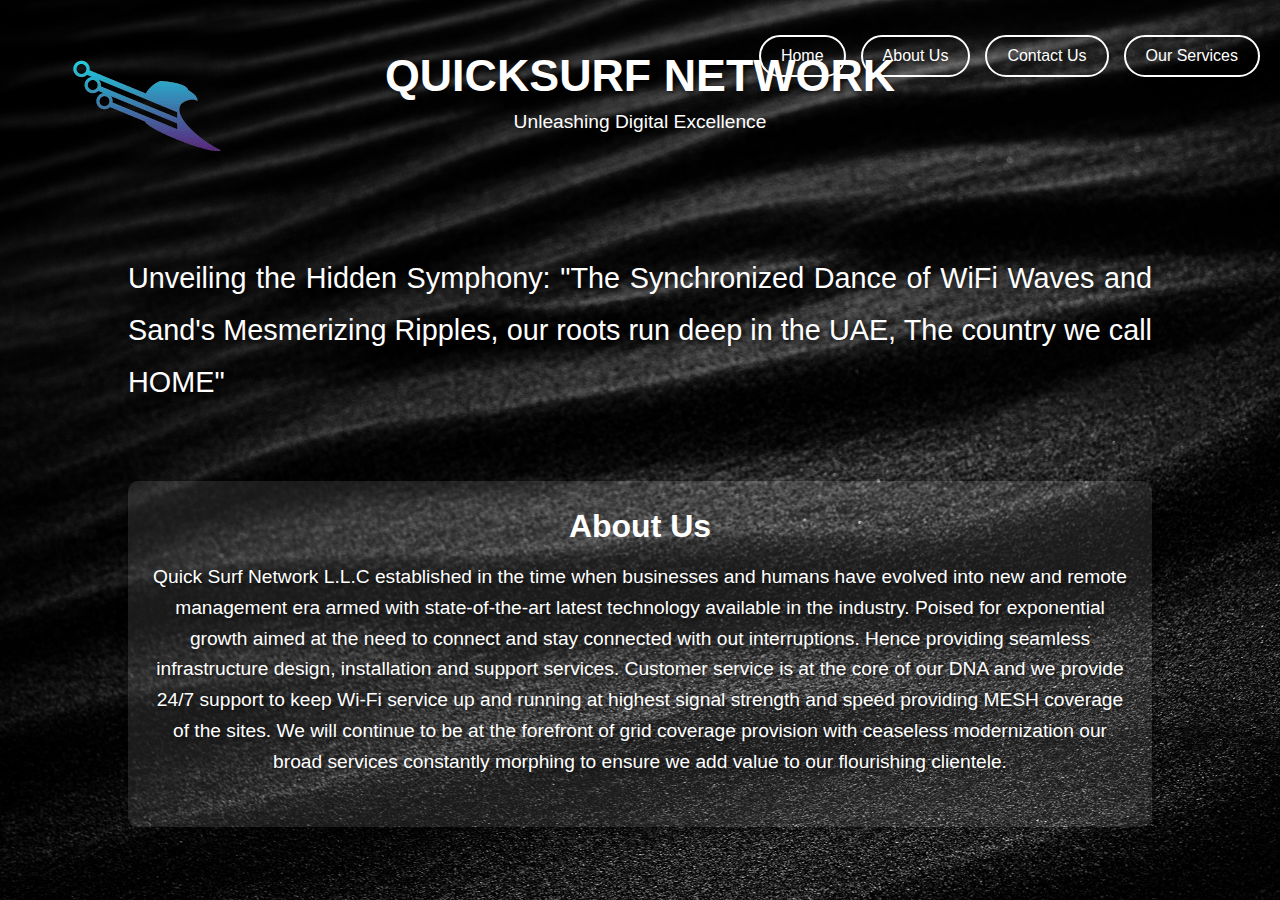
<file: index.html>
<!DOCTYPE html>
<html lang="en">
<head>
<meta charset="UTF-8">
<meta name="viewport" content="width=device-width, initial-scale=1.0">
<title>Home - Quicksurf Network</title>
<style>
    * {
        margin: 0;
        padding: 0;
        box-sizing: border-box;
    }

    body {
        font-family: Arial, sans-serif;
        margin: 0;
        background-color: #000;
        background-image: url('background.jpg');
        background-size: cover;
        background-position: center;
        background-repeat: no-repeat;
        height: 100vh;
        color: #fff;
        display: flex;
        flex-direction: column;
        align-items: center;
    }

    .logo {
        max-width: 350px;
        position: absolute;
        top: 0px;
        left: 0px;
        height: auto;
        margin: 20px 0;
    }

    h1 {
        font-size: 2.8rem;
        font-weight: bold;
        text-transform: uppercase;
        margin-bottom: 10px;
        text-shadow: 2px 2px 5px rgba(0, 0, 0, 0.7);
    }

    p {
        font-size: 1.2rem;
        text-align: center;
        margin-bottom: 30px;
        text-shadow: 2px 2px 5px rgba(0, 0, 0, 0.7);
    }

    .button-container {
        position: absolute;
        top: 35px;
        right: 20px;
        display: flex;
        gap: 15px;
    }

    a {
        text-decoration: none;
        padding: 10px 20px;
        font-size: 1rem;
        border: 2px solid #ffffff;
        border-radius: 25px;
        background-color: transparent;
        color: #ffffff;
        transition: all 0.3s ease-in-out;
    }

    a:hover {
        background-color: #ffffff;
        color: #000;
    }

    .content {
        text-align: center;
        margin-top: 50px;
        max-width: 80%;
    }

    .highlight-text {
        margin-top: 120px;
        font-size: 1.8rem;
        font-style: bold;
        text-align: start;
        text-align: justify;
        line-height: 1.8;
        color: #ffffff;
        text-shadow: 2px 2px 5px rgba(0, 0, 0, 0.7);
    }

    .about-box {
        margin: auto; /* Center the box */
        background-color: rgba(255, 255, 255, 0.1);
        padding: 20px;
        border-radius: 10px;
        box-shadow: 0 0 10px rgba(0, 0, 0, 0.5);
        max-width: 80%;
        color: #fff;
        text-align: justify;
        line-height: 1.6;
        display: flex;
        flex-direction: column;
        align-items: center;
        justify-content: center;
    }

    .about-box h2 {
        font-size: 2rem;
        margin-bottom: 10px;
        text-align: center;
    }
</style>
</head>
<body>
    <img src="logo-removebg-preview.png" alt="QuickSurf Network Logo" class="logo" />

    <div class="content">
        <h1>QuickSurf Network</h1>
        <p>Unleashing Digital Excellence</p>
        <div class="highlight-text">
            Unveiling the Hidden Symphony: "The Synchronized Dance of WiFi Waves and Sand's Mesmerizing Ripples, our roots run deep in the UAE, The country we call HOME"
        </div>
    </div>

    <div class="about-box">
        <h2>About Us</h2>
        <p>Quick Surf Network L.L.C established in the time when businesses and humans have evolved into new and remote management era armed with state-of-the-art latest technology available in the industry. Poised for exponential growth aimed at the need to connect and stay connected with out interruptions. Hence providing seamless infrastructure design, installation and support services. Customer service is at the core of our DNA and we provide 24/7 support to keep Wi-Fi service up and running at highest signal strength and speed providing MESH coverage of the sites. We will continue to be at the forefront of grid coverage provision with ceaseless modernization our broad services constantly morphing to ensure we add value to our flourishing clientele.</p>
    </div>

    <div class="button-container">
        <a href="index.html">Home</a>
        <a href="about.html">About Us</a>
        <a href="contactus.html">Contact Us</a>
        <a href="ourservices.html">Our Services</a>
    </div>
</body>
</html>
</file>
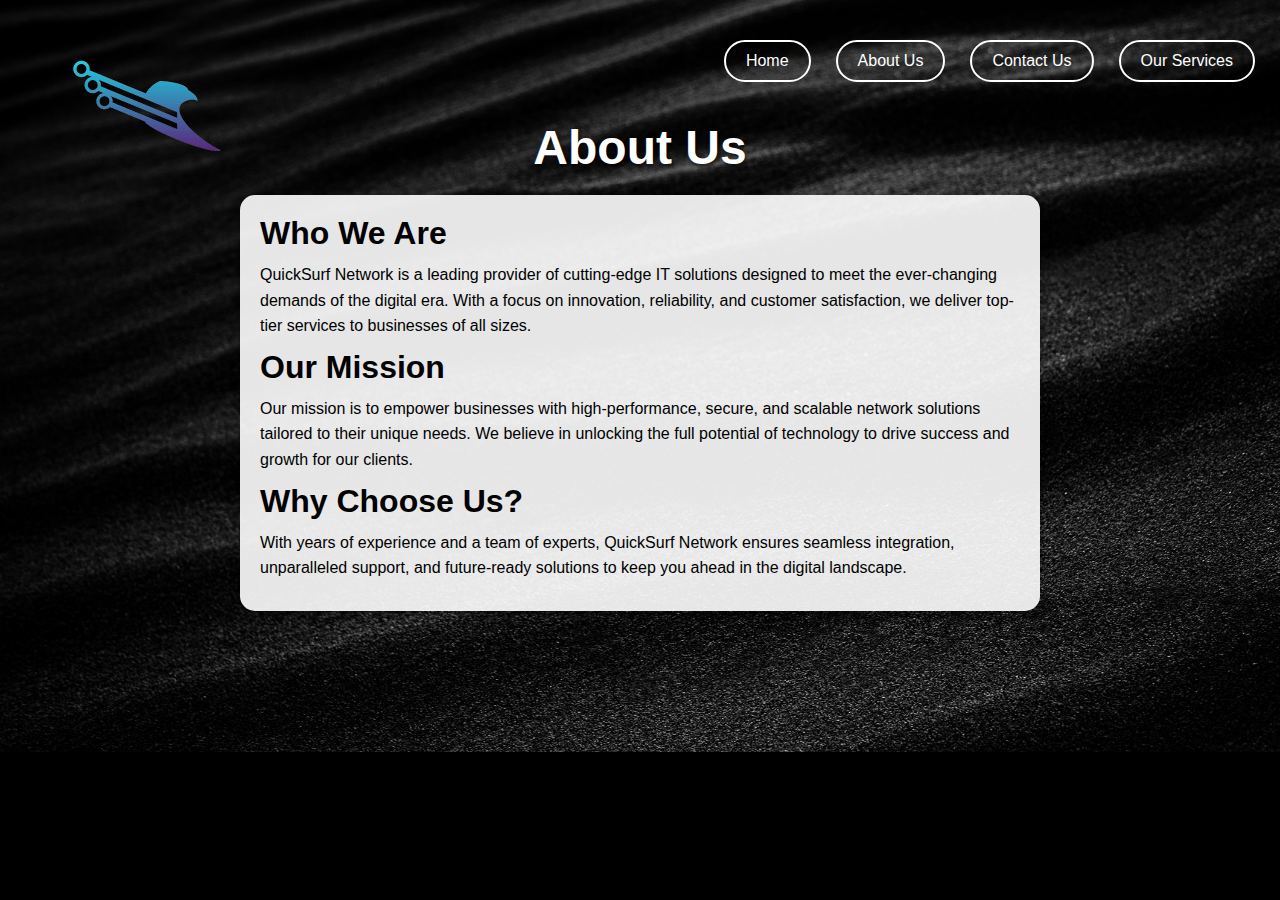
<file: about.html>
<!DOCTYPE html>
<html lang="en">
<head>
<meta charset="UTF-8">
<meta name="viewport" content="width=device-width, initial-scale=1.0">
<title>About Us - QuickSurf Network</title>
<style>
    
    * {
        margin: 0;
        padding: 0;
        box-sizing: border-box;
    }

    body {
        font-family: Arial, sans-serif;
        background-color: #000;
        background-image: url('background.jpg');
        background-size: cover;
        background-position: center;
        background-repeat: no-repeat;
        color: #fff;
        display: flex;
        flex-direction: column;
        align-items: center;
        text-align: center;
        padding: 20px;
    }

    
    .button-container {
        position: absolute;
        top: 35px;
        right: 20px;
        display: flex;
        gap: 15px;
    }

    .button-container a {
        text-decoration: none;
        padding: 10px 20px;
        margin: 5px;
        background-color: transparent;
        border: 2px solid #fff;
        border-radius: 25px;
        color: #fff;
        font-size: 1rem;
        transition: background-color 0.3s ease, color 0.3s ease;
    }
    .logo {
        max-width: 350px;
        position: absolute;
        top: 0px;
        left: 0px;
        height: auto;
        margin: 20px 0;
        
    }

    .button-container a:hover {
        background-color: #fff;
        color: #000;
    }

   
    h1 {
        margin-top: 100px;
        font-size: 3rem;
        text-shadow: 2px 2px 5px rgba(0, 0, 0, 0.8);
    }

    .about-container {
        max-width: 800px;
        background-color: rgba(255, 255, 255, 0.9);
        padding: 20px;
        border-radius: 15px;
        margin: 20px auto;
        color: #000;
        text-align: left;
        box-shadow: 0px 4px 10px rgba(0, 0, 0, 0.5);
    }

    .about-container h2 {
        font-size: 2rem;
        margin-bottom: 10px;
    }

    .about-container p {
        line-height: 1.6;
        font-size: 1rem;
        margin-bottom: 10px;
    }


    footer {
        margin-top: 20px;
        font-size: 0.9rem;
        color: #ccc;
    }
</style>
</head>
<body>
    <img src="logo-removebg-preview.png" alt="QuickSurf Network Logo" class="logo" />
    <div class="button-container">
        <a href="index.html">Home</a>
        <a href="about.html">About Us</a>
        <a href="contactus.html">Contact Us</a>
        <a href="ourservices.html">Our Services</a>
    </div>

   
    <h1>About Us</h1>
    <div class="about-container">
        <h2>Who We Are</h2>
        <p>
            QuickSurf Network is a leading provider of cutting-edge IT solutions designed to meet the ever-changing demands of the digital era. 
            With a focus on innovation, reliability, and customer satisfaction, we deliver top-tier services to businesses of all sizes.
        </p>
        <h2>Our Mission</h2>
        <p>
            Our mission is to empower businesses with high-performance, secure, and scalable network solutions tailored to their unique needs. 
            We believe in unlocking the full potential of technology to drive success and growth for our clients.
        </p>
        <h2>Why Choose Us?</h2>
        <p>
            With years of experience and a team of experts, QuickSurf Network ensures seamless integration, unparalleled support, 
            and future-ready solutions to keep you ahead in the digital landscape.
        </p>
    </div>


</body>
</html>
</file>
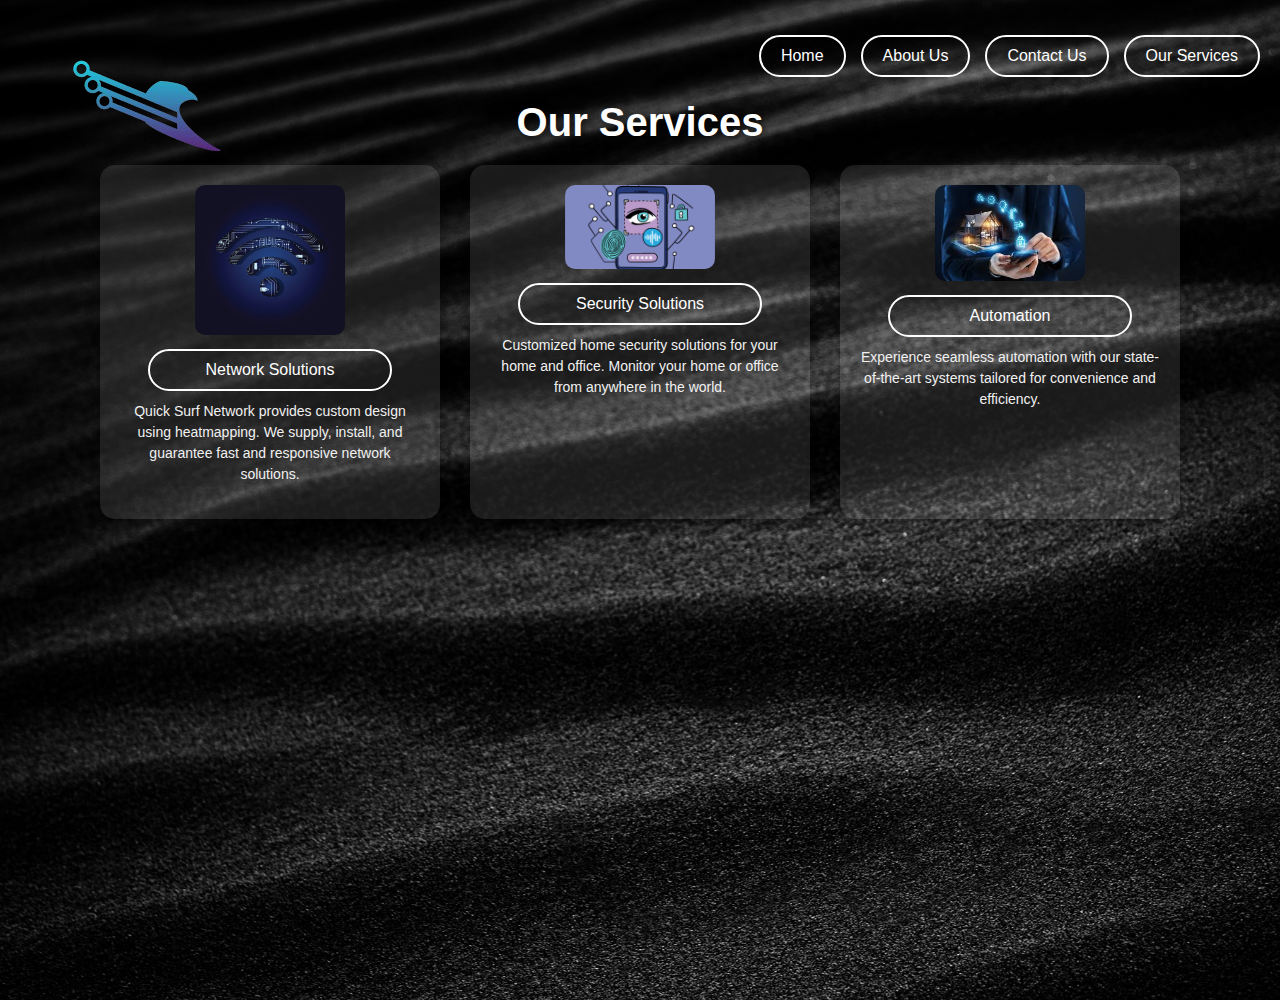
<file: ourservices.html>
<!DOCTYPE html>
<html lang="en">
<head>
<meta charset="UTF-8">
<meta name="viewport" content="width=device-width, initial-scale=1.0">
<title>Our Services</title>
<style>
    body {
        font-family: Arial, sans-serif;
        text-align: center;
        background-image: url('background.jpg');
        background-size: cover;
        background-position: center;
        background-repeat: no-repeat;
        height: 100vh;
        margin: 0;
        padding: 0;
        color: #fff;
    }


    .button-container {
        position: absolute;
        top: 35px;
        right: 20px;
        display: flex;
        gap: 15px;
    }

    a {
        text-decoration: none;
        padding: 10px 20px;
        font-size: 1rem;
        border: 2px solid #ffffff;
        border-radius: 25px;
        background-color: transparent;
        color: #ffffff;
        transition: all 0.3s ease-in-out;
    }
   
    .button-container  a:hover {
        background-color: #ffffff;
        color: #000;
    }
 
    .home-button {
        position: absolute;
        top: 20px;
        left: 20px;
    }

    h1 {
        margin: 100px 0 20px;
        font-size: 2.5rem;
        text-shadow: 2px 2px 8px rgba(0, 0, 0, 0.8);
    }

    .logo {
        max-width: 350px;
        position: absolute;
        top: 0px;
        left: 0px;
        height: auto;
        margin: 20px 0;
        
    }
  
    .services-container {
        display: flex;
        justify-content: center;
        gap: 30px;
        flex-wrap: wrap;
        margin: 20px 0;
    }

    .service-item {
        text-align: center;
        background-color: rgba(255, 255, 255, 0.1);
        border-radius: 15px;
        padding: 20px;
        width: 300px;
        box-shadow: 0px 4px 8px rgba(0, 0, 0, 0.3);
    }

    .service-item img {
        width: 100%;
        max-width: 150px;
        height: auto;
        border-radius: 10px;
        margin-bottom: 10px;
    }

    .service-item a {
        display: inline-block;
        width: 200px; 
        text-decoration: none;
        padding: 10px 20px;
        font-size: 1rem;
        text-align: center;
        border: 2px solid #ffffff;
        border-radius: 25px;
        background-color: transparent;
        color: #ffffff;
        transition: all 0.3s ease-in-out;
    }

    .service-item a:hover {
        background-color: #ffffff;
        color: #000;
    }

    .service-item .description {
        font-size: 14px;
        line-height: 1.5;
        color: #f1f1f1;
        margin-top: 10px;
    }
</style>
</head>
<body>
    <img src="logo-removebg-preview.png" alt="QuickSurf Network Logo" class="logo" />
    <div class="button-container">
        <a href="index.html">Home</a>
        <a href="about.html">About Us</a>
        <a href="contactus.html">Contact Us</a>
        <a href="ourservices.html">Our Services</a>
    </div>

   
    <h1>Our Services</h1>


    <div class="services-container">
        <div class="service-item">
            <img src="Network solutions image.jpg" alt="Network Solutions">
            <a href="contactus.html">Network Solutions</a>
            <p class="description">Quick Surf Network provides custom design using heatmapping. We supply, install, and guarantee fast and responsive network solutions.</p>
        </div>

        <div class="service-item">
            <img src="security2.png" alt="Security Solutions">
            <a href="contactus.html">Security Solutions</a>
            <p class="description">Customized home security solutions for your home and office. Monitor your home or office from anywhere in the world.</p>
        </div>

        <div class="service-item">
            <img src="automation.jpg" alt="Automation">
            <a href="contactus.html">Automation</a>
            <p class="description">Experience seamless automation with our state-of-the-art systems tailored for convenience and efficiency.</p>
        </div>
    </div>
</body>
</html>
</file>
